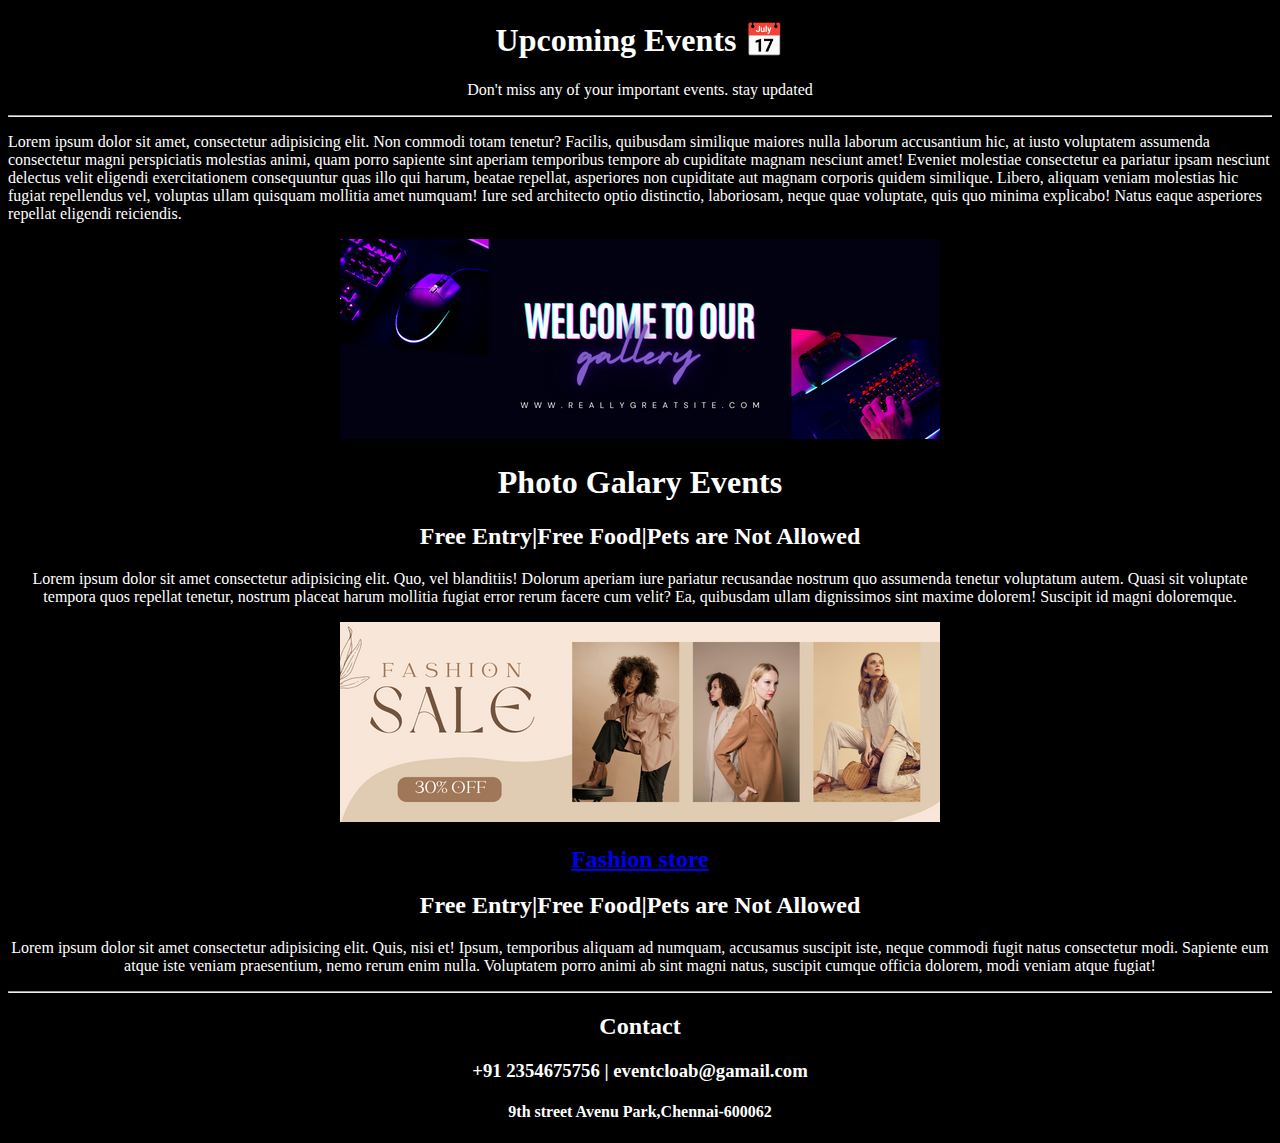
<file: html-0-Events-Dummy-Website/index.html>
<!DOCTYPE html>
<html lang="en-US">
    <head>
        <meta charset="UTF-8">
        <title>Events</title>
        <link rel="icon" href="img/date.png">
    </head>
    <body bgcolor="black" style="color: white;">
        
        <center>
            <div>
                <h1>Upcoming Events 📅</h1>
                <p>Don't miss any of your important events. stay updated</p>
            </div>
        </center>
        <hr>
        <p>Lorem ipsum dolor sit amet, consectetur adipisicing elit. Non commodi totam tenetur? Facilis, quibusdam similique maiores nulla laborum accusantium hic, at iusto voluptatem assumenda consectetur magni perspiciatis molestias animi, quam porro sapiente sint aperiam temporibus tempore ab cupiditate magnam nesciunt amet! Eveniet molestiae consectetur ea pariatur ipsam nesciunt delectus velit eligendi exercitationem consequuntur quas illo qui harum, beatae repellat, asperiores non cupiditate aut magnam corporis quidem similique. Libero, aliquam veniam molestias hic fugiat repellendus vel, voluptas ullam quisquam mollitia amet numquam! Iure sed architecto optio distinctio, laboriosam, neque quae voluptate, quis quo minima explicabo! Natus eaque asperiores repellat eligendi reiciendis.</p>
        <center>
            <div>
                <img src="img/event1.png" alt="event img">
                <h1>Photo Galary Events</h1>
                <h2>Free Entry|Free Food|Pets are Not Allowed</h2>
                <p>Lorem ipsum dolor sit amet consectetur adipisicing elit. Quo, vel blanditiis! Dolorum aperiam iure pariatur recusandae nostrum quo assumenda tenetur voluptatum autem. Quasi sit voluptate tempora quos repellat tenetur, nostrum placeat harum mollitia fugiat error rerum facere cum velit? Ea, quibusdam ullam dignissimos sint maxime dolorem! Suscipit id magni doloremque.</p>
            </div>
        </center>
        <center>
            <div>
                <img src="img/event2.png" alt="event imp"> <br>
                <a href="https://www.myntra.com/" target="blank"><h2>Fashion store</h2></a>
                <h2>Free Entry|Free Food|Pets are Not Allowed</h2>
                <p>Lorem ipsum dolor sit amet consectetur adipisicing elit. Quis, nisi et! Ipsum, temporibus aliquam ad numquam, accusamus suscipit iste, neque commodi fugit natus consectetur modi. Sapiente eum atque iste veniam praesentium, nemo rerum enim nulla. Voluptatem porro animi ab sint magni natus, suscipit cumque officia dolorem, modi veniam atque fugiat!</p>
            </div>
        </center>
            <hr>
    <footer>
        <center>
            <h2>Contact</h2>
            <h3>+91 2354675756 | eventcloab@gamail.com</h3>
            <h4>9th street Avenu Park,Chennai-600062</h4>
        </center>
    </footer>
    </body>
</html>
</file>
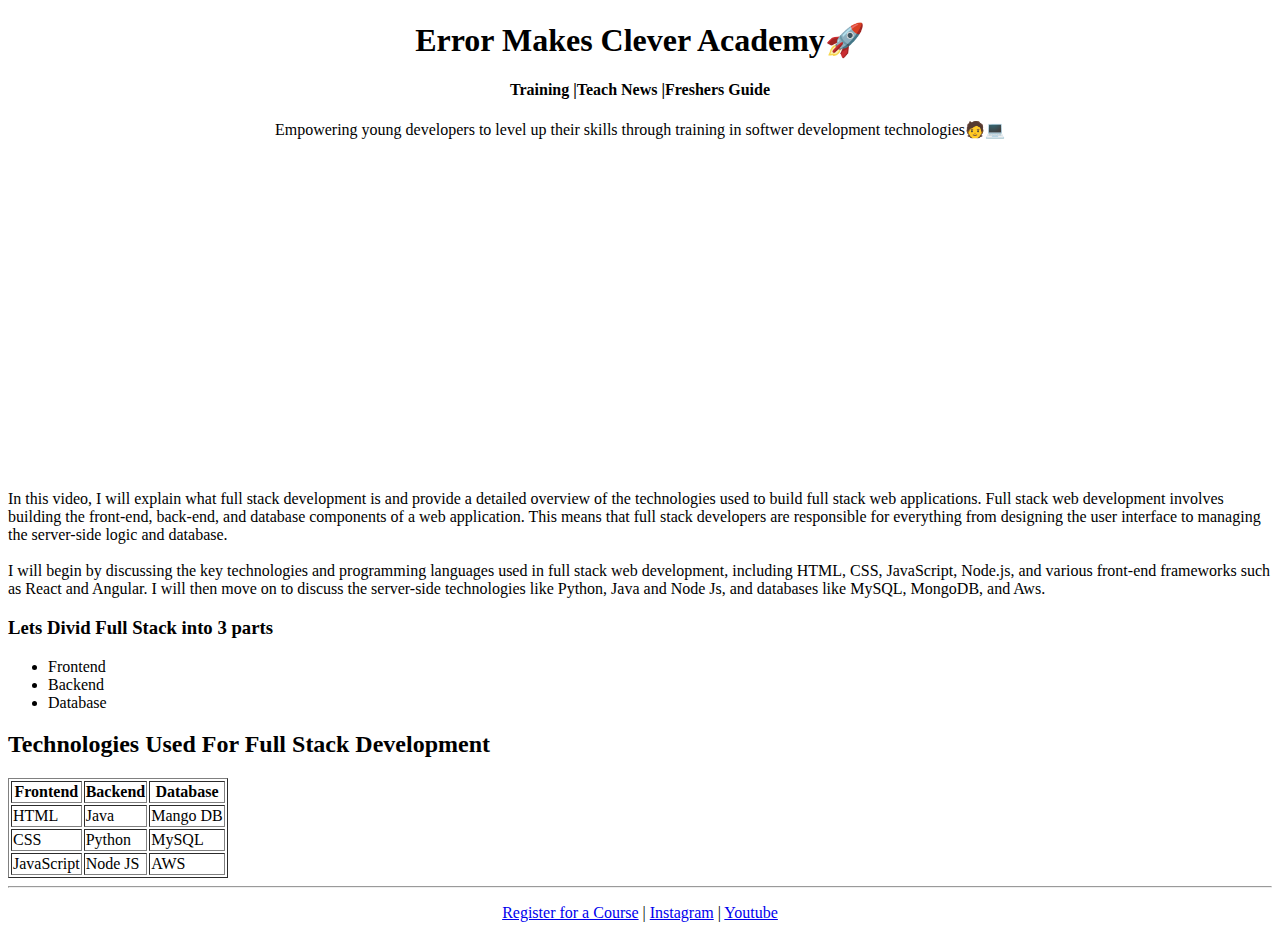
<file: html-1-Course-Registration-Dummy-Website/index.html>
<!DOCTYPE html>
<html>
    <head>
        <title>EMC</title>
        <link rel="icon" href="img/emc.png">
    </head>
    <body>
        <center>
            <h1>Error Makes Clever Academy🚀</h1>
            <h4>Training |Teach News |Freshers Guide</h4>
            <p>Empowering young developers to level up their skills through training in softwer development technologies🧑💻</p>
            <iframe width="560" height="315" src="https://www.youtube.com/embed/5QzzeYHApV0?si=IcKq4_MeZ73R4BBN" title="YouTube video player" frameborder="0" allow="accelerometer; autoplay; clipboard-write; encrypted-media; gyroscope; picture-in-picture; web-share" allowfullscreen></iframe>
        </center>
        <p>In this video, I will explain what full stack development is and provide a detailed overview of the technologies used to build full stack web applications. Full stack web development involves building the front-end, back-end, and database components of a web application. This means that full stack developers are responsible for everything from designing the user interface to managing the server-side logic and database.
            <br><br>
            I will begin by discussing the key technologies and programming languages used in full stack web development, including HTML, CSS, JavaScript, Node.js, and various front-end frameworks such as React and Angular. I will then move on to discuss the server-side technologies like Python, Java and Node Js, and databases like MySQL, MongoDB, and Aws.</p>
        <h3>Lets Divid Full Stack into 3 parts</h3>
        <ul>
            <li>Frontend</li>
            <li>Backend</li>
            <li>Database</li>
        </ul>
        <h2>Technologies Used For Full Stack Development</h2>
        <table border="1">
            <head>
                <tr>
                    <th>Frontend</th> <th>Backend</th> <th>Database</th>
                </tr>
            </head>
            <body>
                <tr>
                    <td>HTML</td> <td>Java</td> <td>Mango DB</td>
                </tr>
                <tr>
                    <td>CSS</td> <td>Python</td> <td>MySQL</td>
                </tr>
                <tr>
                    <td>JavaScript</td> <td>Node JS</td> <td>AWS</td>
                </tr>
            </body>
        </table>
        <hr>
        <center>
            <p>
                <a href="register.html">Register for a Course</a> | <a href="https://www.instagram.com/?hl=en" target="blank">Instagram</a> | <a href="https://youtu.be/FYErehuSuuw?si=NkoaViMuzdCcnE74" target="blank">Youtube</a>
            </p>
        </center>
    </body>
</html>
</file>
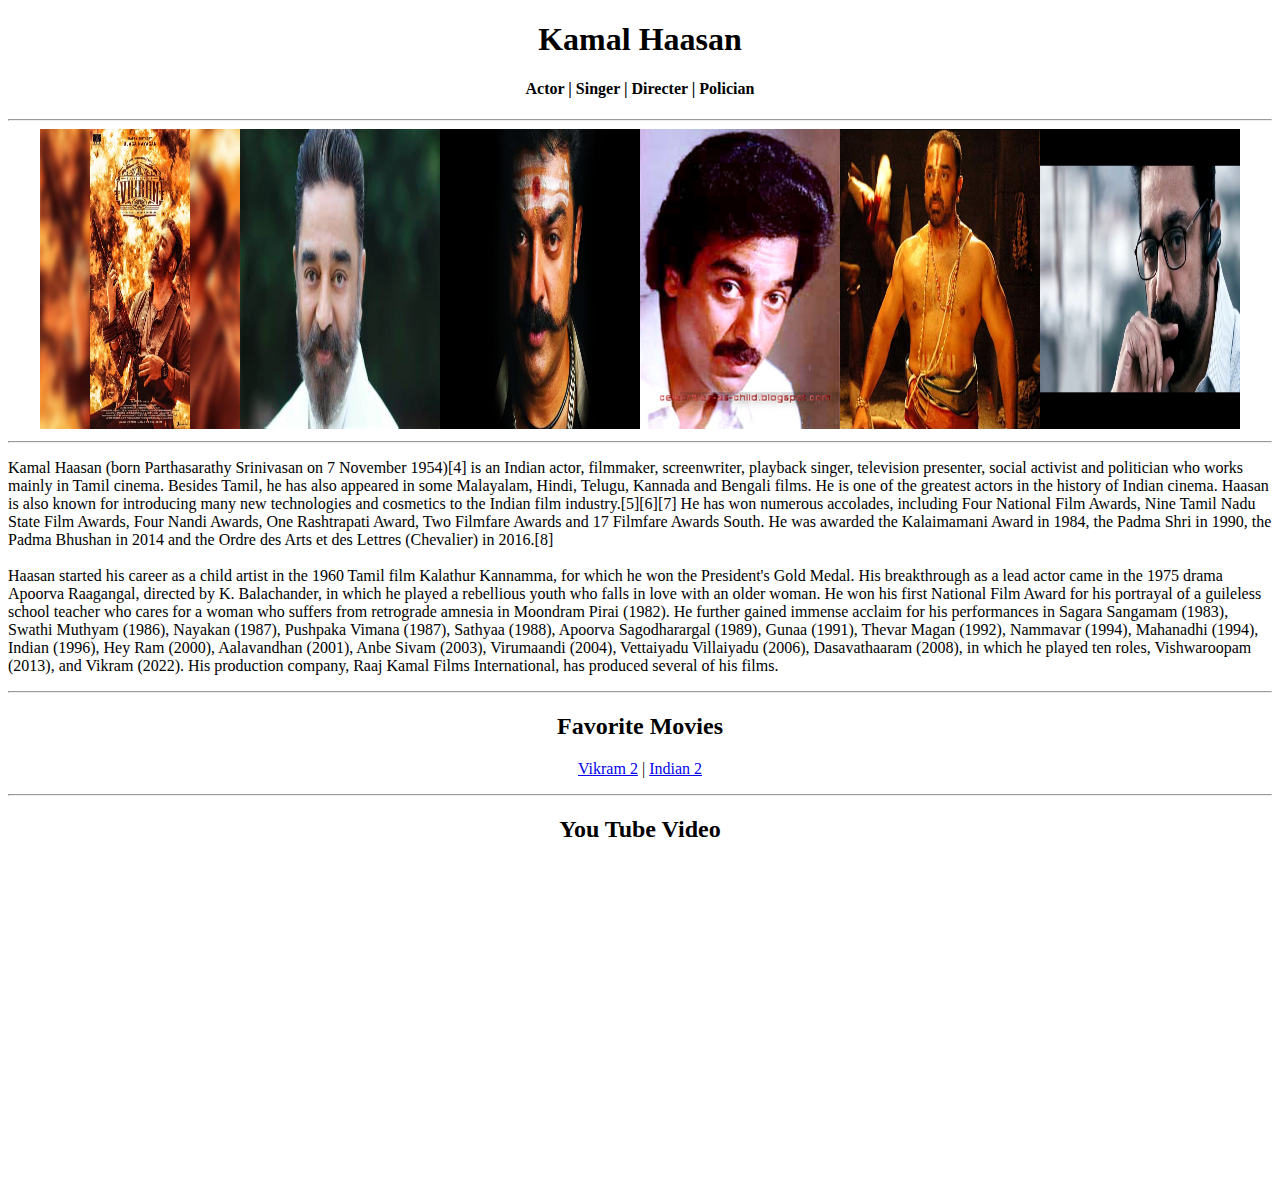
<file: html-2-KamalHassan-Dummy-Website/index.html>
<!DOCTYPE html>
<html>
    <head>
        <title>Kamal Haasan</title>
        <link rel="icon" href="img/kamal 1.webp" >
    </head>
    <body>
        <header>
            <center>
                <h1>Kamal Haasan</h1>
                <p><h4>Actor | Singer | Directer | Polician</h4></p>
            </center>
        </header>
        <hr>
        <center>
            <img src="img/kamal2.jpg" alt="kamal Haasan" width="200" height="300"><img src="img/kamal3.jpeg" alt="kamal Haasan" width="200" height="300"><img src="img/kamal4.webp" alt="kamal Haasan" width="200" height="300"><img src="img/kamal5.jpg" alt="kamal Haasan" width="200" height="300"><img src="img/kamal6.jpeg" alt="kamal Haasan" width="200" height="300"><img src="img/kamal7.jpg" alt="kamal Haasan" width="200" height="300">
        </center>
        <hr>
        <p>Kamal Haasan (born Parthasarathy Srinivasan on 7 November 1954)[4] is an Indian actor, filmmaker, screenwriter, playback singer, television presenter, social activist and politician who works mainly in Tamil cinema. Besides Tamil, he has also appeared in some Malayalam, Hindi, Telugu, Kannada and Bengali films. He is one of the greatest actors in the history of Indian cinema. Haasan is also known for introducing many new technologies and cosmetics to the Indian film industry.[5][6][7] He has won numerous accolades, including Four National Film Awards, Nine Tamil Nadu State Film Awards, Four Nandi Awards, One Rashtrapati Award, Two Filmfare Awards and 17 Filmfare Awards South. He was awarded the Kalaimamani Award in 1984, the Padma Shri in 1990, the Padma Bhushan in 2014 and the Ordre des Arts et des Lettres (Chevalier) in 2016.[8]
            <br><br>
            Haasan started his career as a child artist in the 1960 Tamil film Kalathur Kannamma, for which he won the President's Gold Medal. His breakthrough as a lead actor came in the 1975 drama Apoorva Raagangal, directed by K. Balachander, in which he played a rebellious youth who falls in love with an older woman. He won his first National Film Award for his portrayal of a guileless school teacher who cares for a woman who suffers from retrograde amnesia in Moondram Pirai (1982). He further gained immense acclaim for his performances in Sagara Sangamam (1983), Swathi Muthyam (1986), Nayakan (1987), Pushpaka Vimana (1987), Sathyaa (1988), Apoorva Sagodharargal (1989), Gunaa (1991), Thevar Magan (1992), Nammavar (1994), Mahanadhi (1994), Indian (1996), Hey Ram (2000), Aalavandhan (2001), Anbe Sivam (2003), Virumaandi (2004), Vettaiyadu Villaiyadu (2006), Dasavathaaram (2008), in which he played ten roles, Vishwaroopam (2013), and Vikram (2022). His production company, Raaj Kamal Films International, has produced several of his films.</p>
        <hr>
        <center>
            <h2>Favorite Movies</h2>
            <p><a href="https://youtu.be/w7shUeR3-Go?si=sNNnr9ENhoFgKeJt" target="blank">Vikram 2</a> | <a href="https://youtu.be/PX2hzSjaUaQ?si=T73WvDz-Uw0Mr0Fh" target="blank">Indian 2</a></p>
            <hr>
            <h2>You Tube Video</h2>
            <iframe width="560" height="315" src="https://www.youtube.com/embed/IDSWoHrOjmo?si=oBquEzwQB2JlEMbI" title="YouTube video player" frameborder="0" allow="accelerometer; autoplay; clipboard-write; encrypted-media; gyroscope; picture-in-picture; web-share" allowfullscreen></iframe>
        </center>
    </body>
</html>
</file>
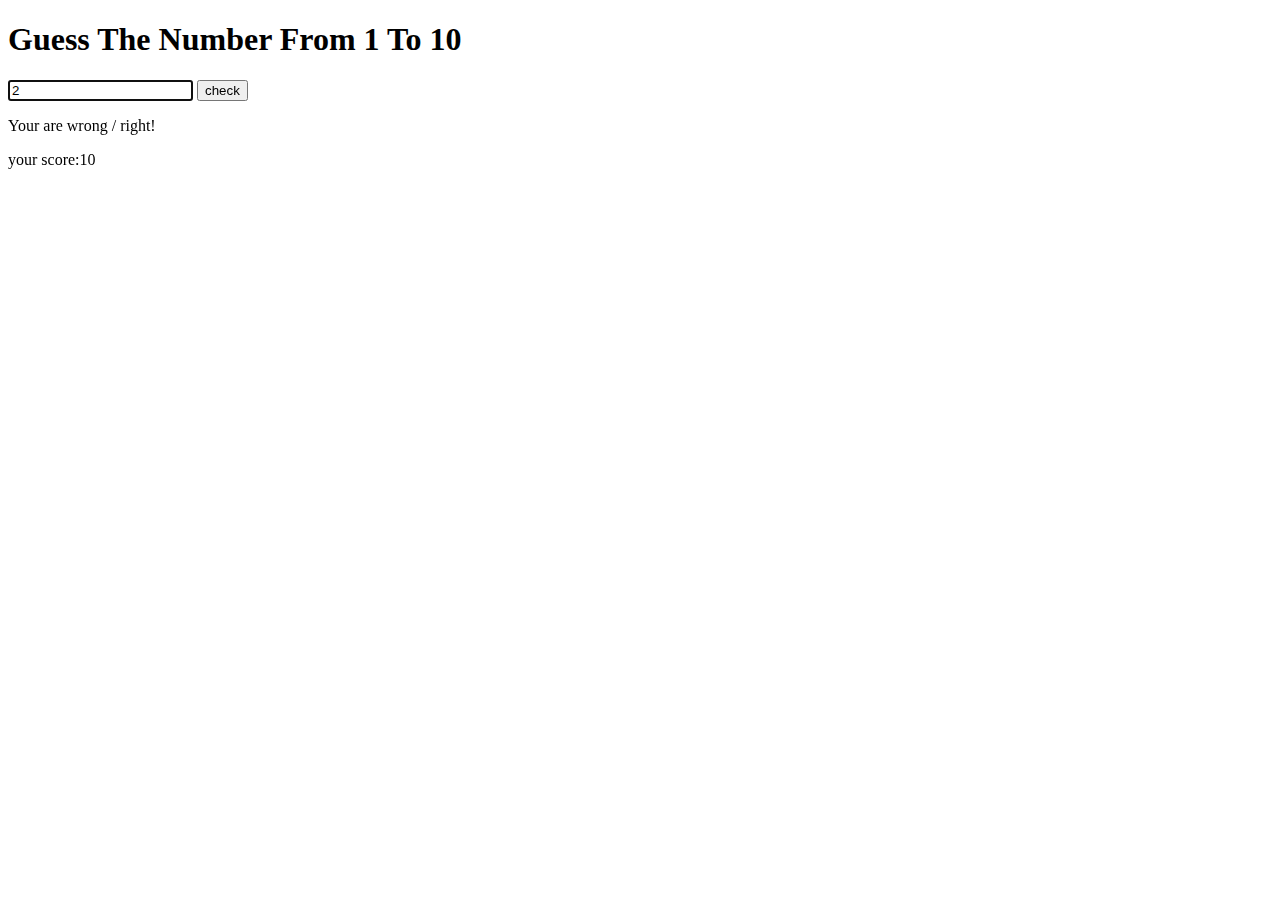
<file: javascript-0-Guess-Number/index.html>
<!DOCTYPE html>
<html lang="en">
<head>
    <meta charset="UTF-8">
    <meta name="viewport" content="width=device-width, initial-scale=1.0">
    <title>Guess Number Game</title>
    <script defer src="script.js"></script>
</head>
<body>
    <h1>Guess The Number From 1 To 10</h1>
    <input id="in" value = "2" autofocus>
    <button type="submit" onclick="random_check()">check</button>
    <p id="randompara1">Your are wrong / right!</p>
    <p id="randompara2">your score:<span id="span">10</span></p>
    
</body>
</html>
</file>
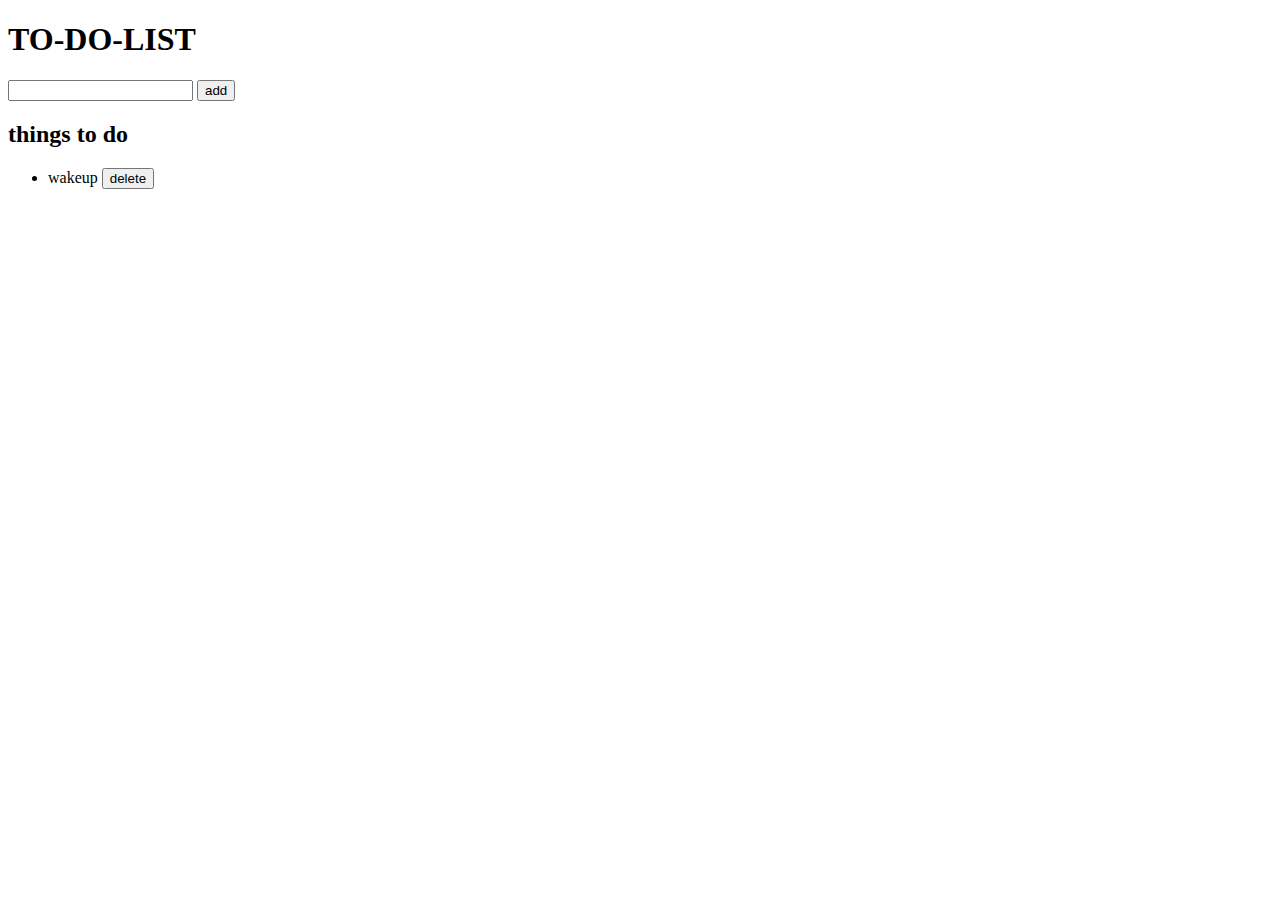
<file: javascript-1-Todo-List/index.html>
<!DOCTYPE html>
<html lang="en">
<head>
    <meta charset="UTF-8">
    <meta name="viewport" content="width=device-width, initial-scale=1.0">
    <title>TO-DO-LIST</title>
</head>
<body>
    <h1>TO-DO-LIST</h1>
    <form>
        <input type="text" id="input1">
        <button id="addbtn1">add</button>
    </form>
    <h2>things to do</h2>
    <ul id="ul1">
        <li>
            wakeup
            <button onclick="deleteelement(this)">delete</button>
        </li>
    </ul>
    <script src="script.js"></script>
</body>
</html>
</file>
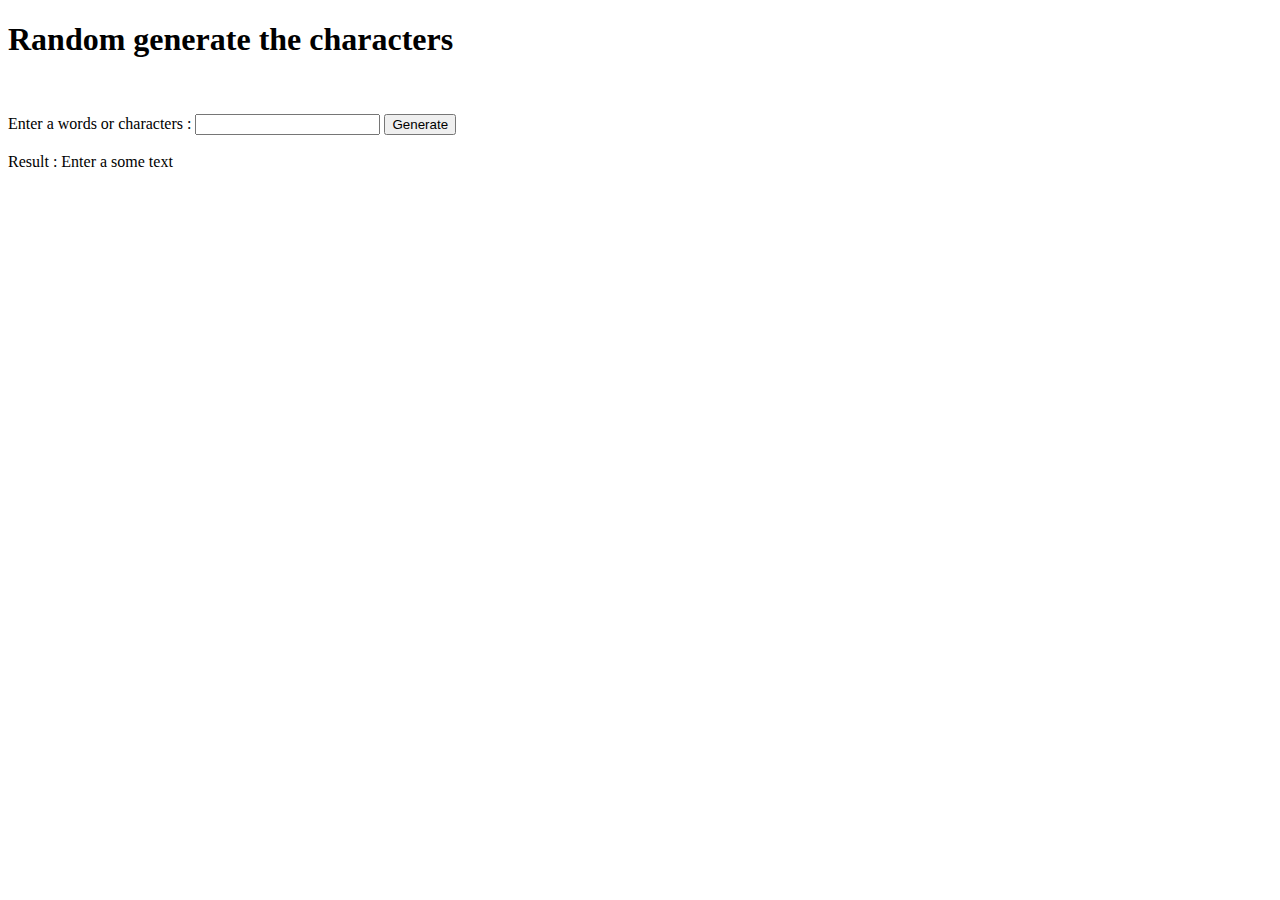
<file: javascript-2-Random-Char-Generator/index.html>
<!DOCTYPE html>
<html lang="en">
<head>
    <meta charset="UTF-8">
    <meta name="viewport" content="width=device-width, initial-scale=1.0">
    <title>Random Char Generator</title>
</head>
<body>
    
    <main>
        <h1 id="main__h1">Random generate the characters</h1>
        <br>
        <p>
            <label for="inputname">Enter a words or characters : </label>
            <input type="text" name="inputname" id="inputname">
            <button id="button" type="submit">Generate</button>
            <br>
            <br>
            Result : <span id="span">Enter a some text</span>
        </p>
    </main>
    <script src="main.js"></script>
</body>
</html>
</file>
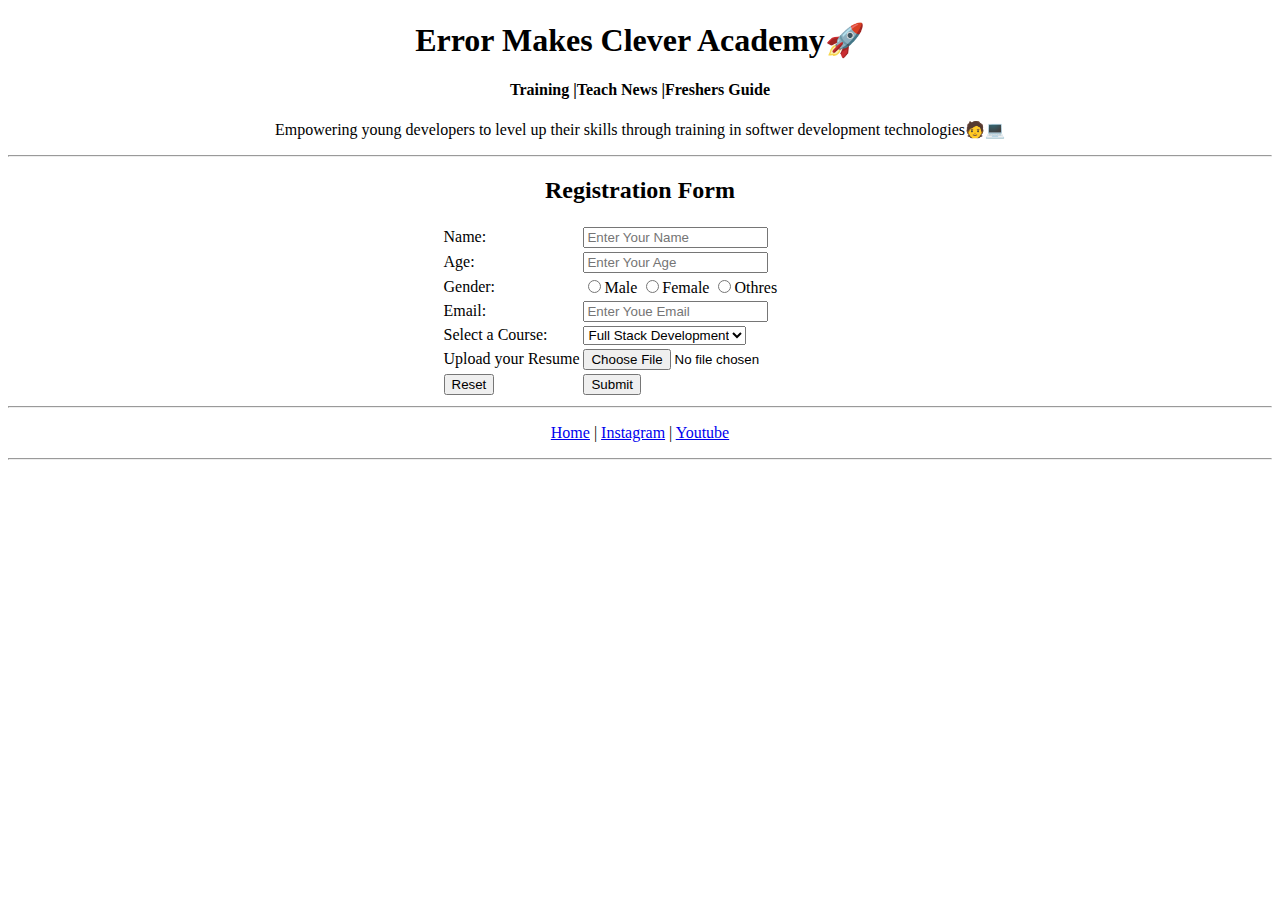
<file: html-1-Course-Registration-Dummy-Website/register.html>
<!DOCTYPE html>
<html>
    <head>
        <title>EMC</title>
        <link rel="icon" href="img/emc.png">
    </head>
    <body>
        <center>
            <h1>Error Makes Clever Academy🚀</h1>
            <h4>Training |Teach News |Freshers Guide</h4>
            <p>Empowering young developers to level up their skills through training in softwer development technologies🧑💻</p>
            <hr>
            <h2>Registration Form</h2>
            <form>
                <table>
                    <tr>
                        <td><lablel>Name:</lablel></td> <td><input type="text" placeholder="Enter Your Name"></td>
                    </tr>
                    <tr>
                        <td><label>Age:</label></td> <td><input type="number" placeholder="Enter Your Age"></td>
                    </tr>
                    <tr>
                        <td><label>Gender:</label></td> 
                        <td>
                            <input type="radio" name="Gender">Male
                            <input type="radio" name="Gender">Female
                            <input type="radio" name="Gender">Othres
                        </td>
                    </tr>
                    <tr>
                        <td><label>Email:</label></td> <td><input type="email" placeholder="Enter Youe Email"></td>
                    </tr>
                    <tr> 
                        <td><label>Select a Course:</label></td>
                        <td>
                            <select>
                                <option>Full Stack Development</option> <option>Python Programming</option> <option>Java</option> <option>Data Analyst</option>
                            </select>
                        </td>
                    </tr>
                    <tr>
                        <td>Upload your Resume</td> <td> <input type="file"></td> 
                    </tr>
                    <tr>
                        <td><input type="reset"></td>
                        <td><input type="submit"></td>
                    </tr>
                </table>
            </form>
            <hr>
            <p>
                <a href="index.html">Home</a> | <a href="https://www.instagram.com/?hl=en" target="blank">Instagram</a> | <a href="https://youtu.be/FYErehuSuuw?si=NkoaViMuzdCcnE74" target="blank">Youtube</a>
            </p>
            <hr>
        </center>
    </body>
</html>
</file>
